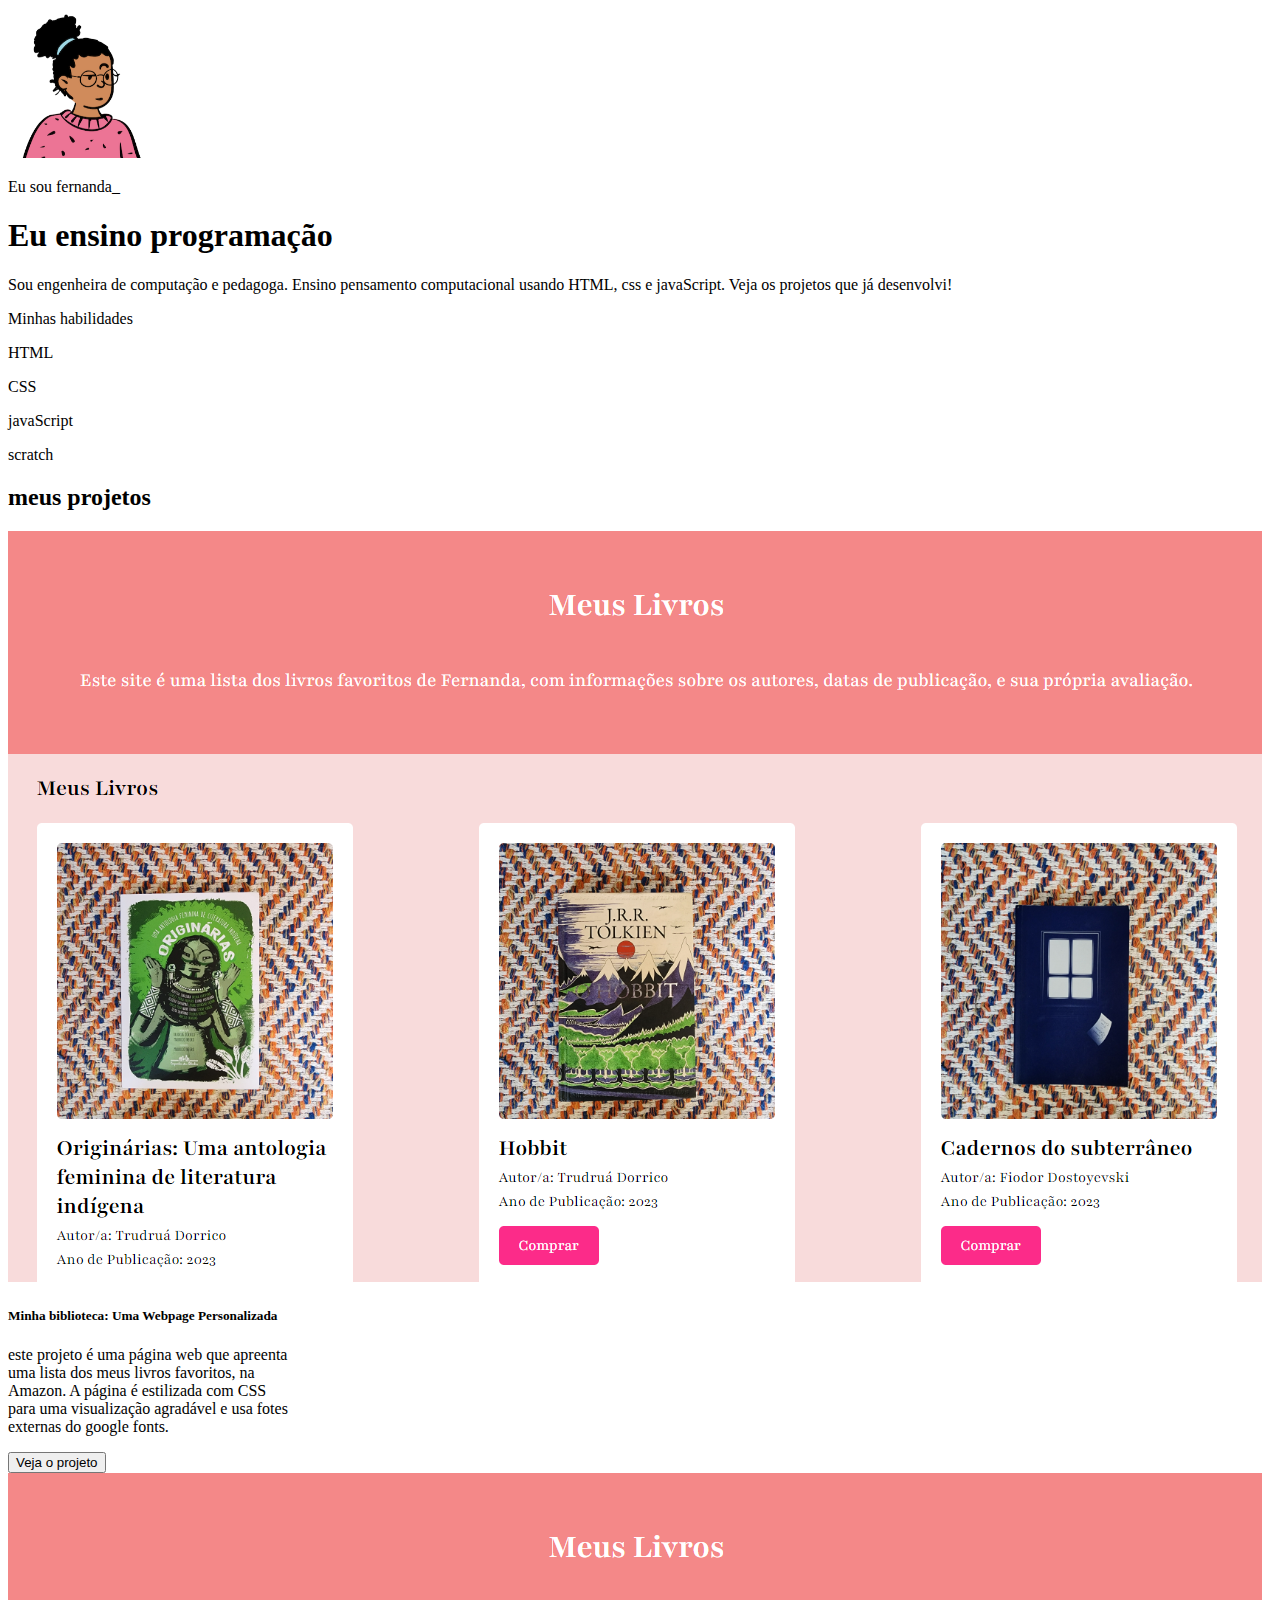
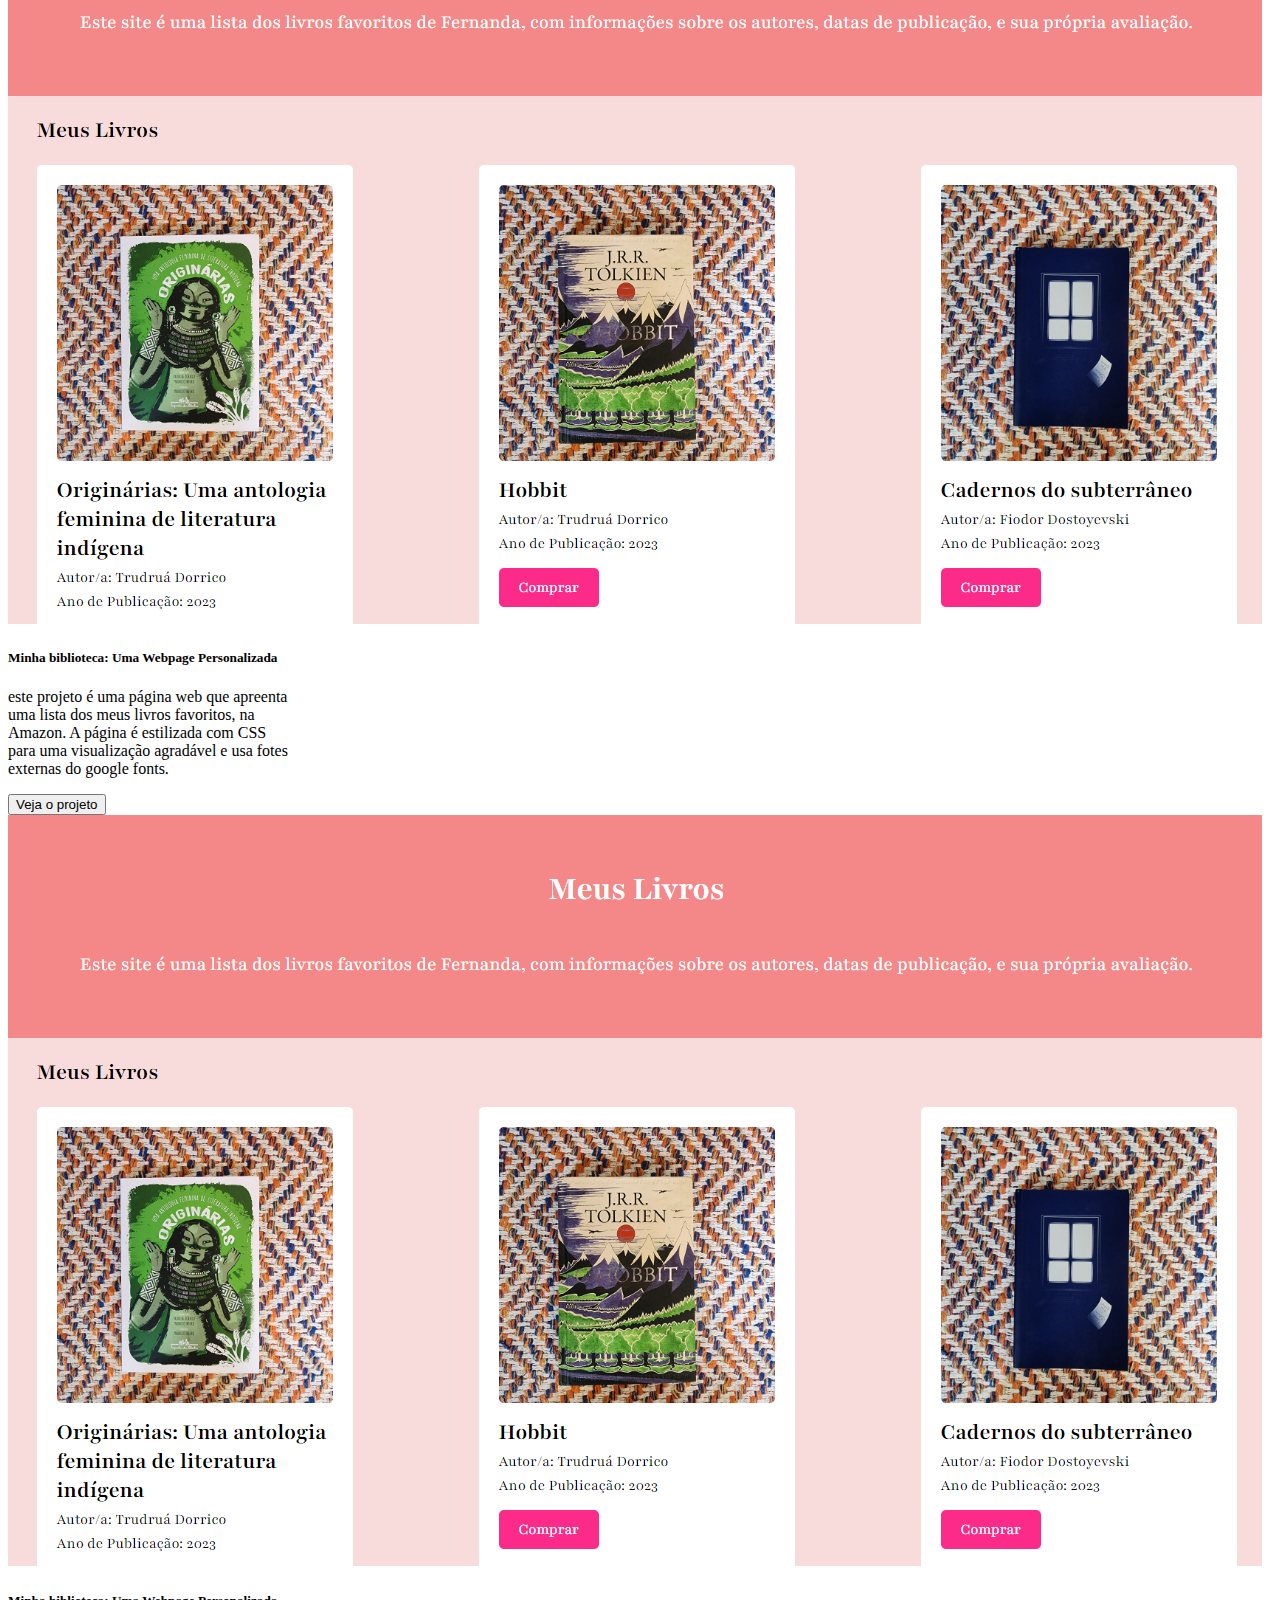
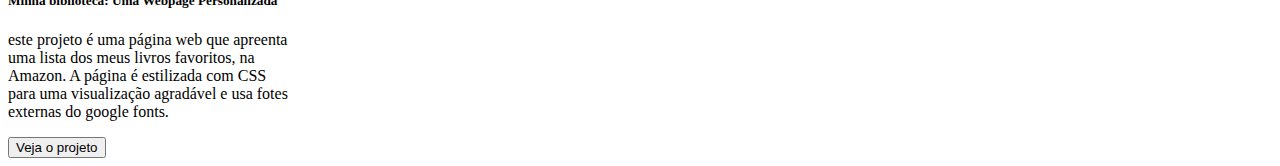
<file: index.html>
<!DOCTYPE html>
<html lang="pt-br">
<head>
    <meta charset="UTF-8">
    <meta name="viewport" content="width=device-width, initial-scale=1.0">
    <title>Meu portfólio</title>
</head>
<body>
    <header class="container text-center">
    <img src="img/avatar-perfil.png" alt="avatar da fernanda" class="rounded-circle"  width="150" height="150" srcset="">
    <p class="lead"> Eu sou fernanda_</p>
    <h1> Eu ensino programação</h1>
    <p> Sou engenheira de computação e pedagoga. Ensino pensamento computacional usando HTML, css e javaScript. Veja os projetos que já desenvolvi!</p>
    <p>Minhas habilidades</p>
    <div>
        <p class="badge bg-secondary">HTML</p>
        <p class="badge bg-secondary">CSS</p>
        <p class="badge bg-secondary">javaScript</p>
        <p class="badge bg-secondary">scratch</p>
    </div>
    </header>
    <main class="container">
        <h2>meus projetos</h2>
         <div class="row">
            <!-- projeto 1 -->
            <div class="col-md-4">
                <div class="card" style="width: 18rem;">
                    <img src="img/projeto-1.png" class="card-img-top" alt="imagem do projeto de liei">
                    <div class="card-body"> 
                        <h5 class="card-title"> Minha biblioteca: Uma Webpage Personalizada</h5>
                        <p class="card-text">este projeto é uma página web que apreenta uma lista dos meus livros favoritos, na Amazon. A página é estilizada com CSS para uma visualização agradável e usa fotes externas do google fonts.      
                        </p>
                        <button type="button" class="btn btn-link">Veja o projeto</button>
                        
                    </div>
                </div>
            </div>
         </div>
          <!-- projeto 2 -->
          <div class="col-md-4">
            <div class="card" style="width: 18rem;">
                <img src="img/projeto-1.png" class="card-img-top" alt="imagem do projeto de liei">
                <div class="card-body"> 
                    <h5 class="card-title"> Minha biblioteca: Uma Webpage Personalizada</h5>
                    <p class="card-text">este projeto é uma página web que apreenta uma lista dos meus livros favoritos, na Amazon. A página é estilizada com CSS para uma visualização agradável e usa fotes externas do google fonts.      
                    </p>
                    <button type="button" class="btn btn-link">Veja o projeto</button>
                    
                </div>
            </div>
        </div>
     </div>
      <!-- projeto 3-->
     <div class="col-md-4">
       <div class="card" style="width: 18rem;">
           <img src="img/projeto-1.png" class="card-img-top" alt="imagem do projeto de liei">
           <div class="card-body"> 
               <h5 class="card-title"> Minha biblioteca: Uma Webpage Personalizada</h5>
               <p class="card-text">este projeto é uma página web que apreenta uma lista dos meus livros favoritos, na Amazon. A página é estilizada com CSS para uma visualização agradável e usa fotes externas do google fonts.      
               </p>
               <button type="button" class="btn btn-link">Veja o projeto</button>
               
           </div>
       </div>
   </div>
</div>
    </main>
</body>
</html>
</file>
